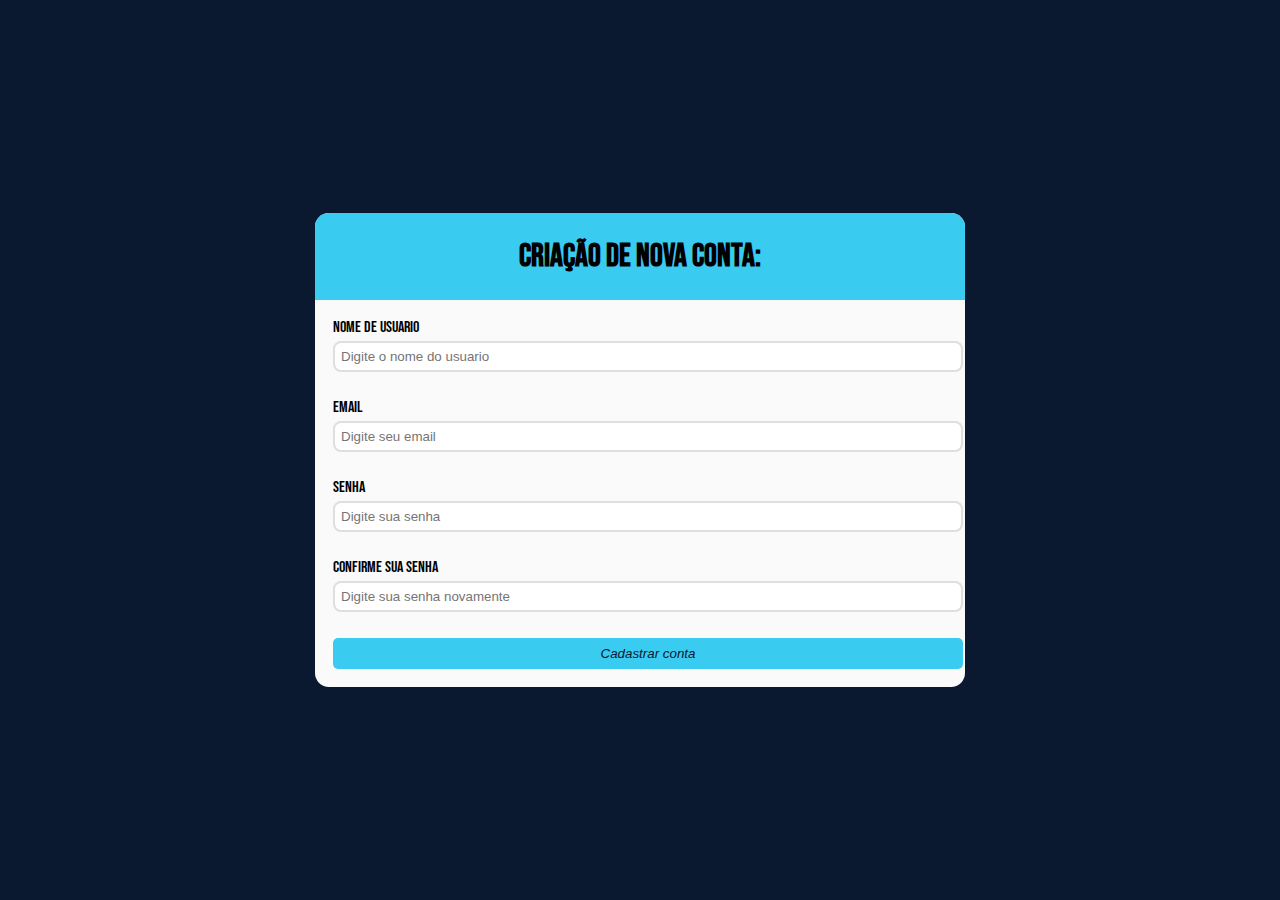
<file: index.html>
<!DOCTYPE html>
<html lang="en">
<head>
    <link rel="stylesheet" href="index.css">
    <link rel="icon" type="image/favicon" href="register-favicon.png">
    <meta charset="UTF-8">
    <meta name="viewport" content="width=device-width, initial-scale=1.0">
    <title>Formulario Teste - Registro</title>
</head>
<body>
    <div class="container">
    <section class="header">
        <h1>Criação de nova conta:</h1>
    </section>

    <form id="form" class="form">
        <div class="form-content">
            <label for="username">Nome de Usuario</label>
            <input type="text"
             id="username"
             placeholder="Digite o nome do usuario">
            <a>Aqui vai a mensagem de erro....</a>
        </div>

        <div class="form-content">
            <label for="email">Email</label>
            <input type="text"
             id="email"
             placeholder="Digite seu email ">
            <a>Aqui vai a mensagem de erro....</a>
        </div>

        <div class="form-content">
            <label for="password">Senha</label>
            <input type="password"
             id="password"
             placeholder="Digite sua senha">
            <a>Aqui vai a mensagem de erro....</a>
        </div>

               <div class="form-content">
            <label for="password-confirmation">Confirme sua senha</label>
            <input type="password"
             id="password-confirmation"
             placeholder="Digite sua senha novamente">
            <a>Aqui vai a mensagem de erro....</a>
        </div>

        <a href="congratulations.html">
        <button>Cadastrar conta</button>
        </a>
    </form>
    </div>

    <script src="index.js">

    </script>
</body>
</html>
</file>
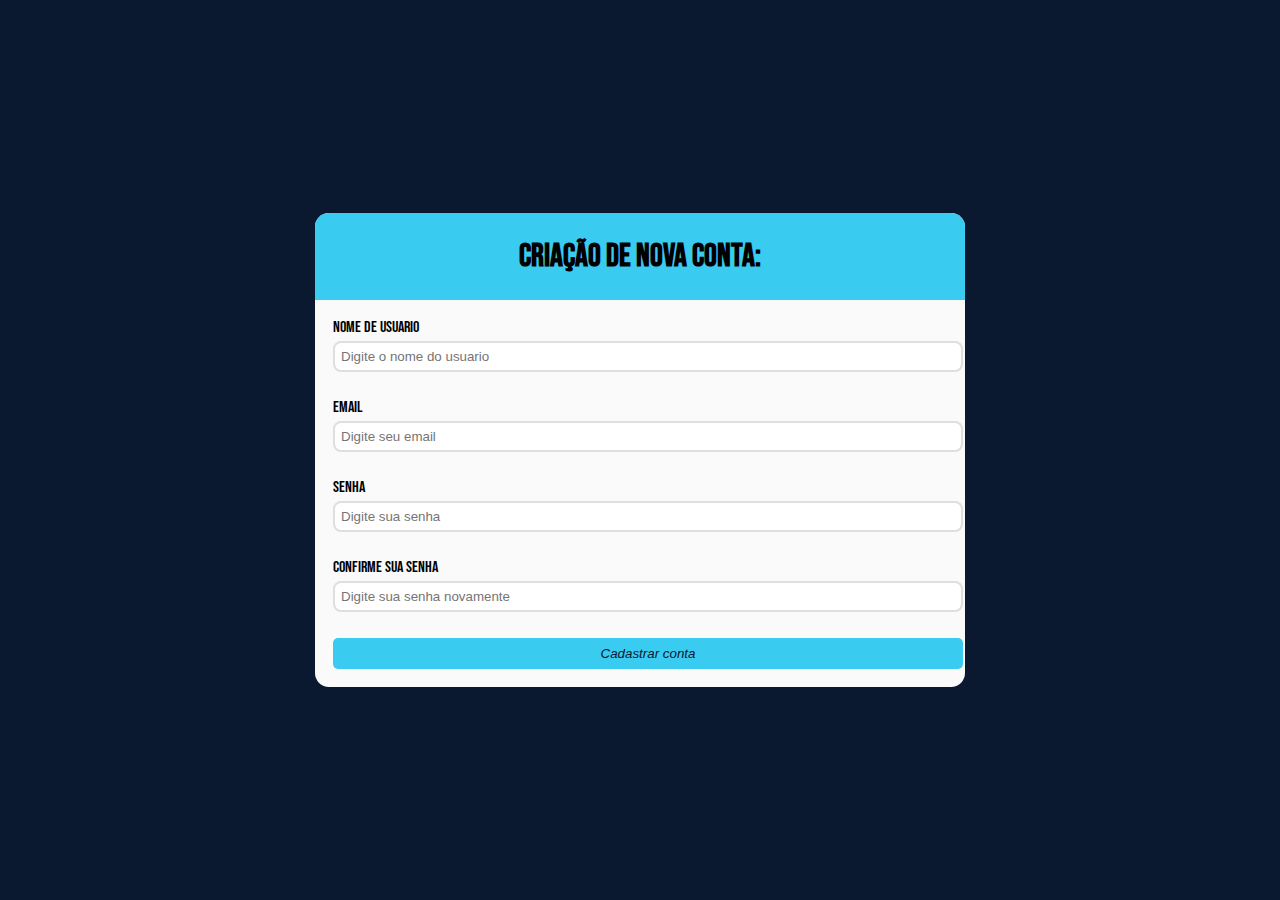
<file: inner.html>
<!DOCTYPE html>
<html lang="en">
<head>
    <link rel="stylesheet" href="index.css">
    <link rel="icon" type="image/favicon" href="register-favicon.png">
    <meta charset="UTF-8">
    <meta name="viewport" content="width=device-width, initial-scale=1.0">
    <title>Formulario Teste - Registro</title>
</head>
<body>
    <div class="container">
    <section class="header">
        <h1>Criação de nova conta:</h1>
    </section>

    <form id="form" class="form">
        <div class="form-content">
            <label for="username">Nome de Usuario</label>
            <input type="text"
             id="username"
             placeholder="Digite o nome do usuario">
            <a>Aqui vai a mensagem de erro....</a>
        </div>

        <div class="form-content">
            <label for="email">Email</label>
            <input type="text"
             id="email"
             placeholder="Digite seu email ">
            <a>Aqui vai a mensagem de erro....</a>
        </div>

        <div class="form-content">
            <label for="password">Senha</label>
            <input type="password"
             id="password"
             placeholder="Digite sua senha">
            <a>Aqui vai a mensagem de erro....</a>
        </div>

               <div class="form-content">
            <label for="password-confirmation">Confirme sua senha</label>
            <input type="password"
             id="password-confirmation"
             placeholder="Digite sua senha novamente">
            <a>Aqui vai a mensagem de erro....</a>
        </div>

        <a href="congratulations.html">
        <button>Cadastrar conta</button>
        </a>
    </form>
    </div>

    <script src="inner.js">

    </script>
</body>
</html>
</file>
<file: index.css>
@import url('https://fonts.googleapis.com/css2?family=Bebas+Neue&display=swap');



*{
    margin: 0;
    box-sizing: initial;
}

body{
    font-family: "Bebas Neue", sans-serif;
    background-color: #0a192f;
    width: 100%;
    display: flex;
    min-height: 100vh;
    justify-content: center;
    align-items: center;
}

.container{
    font-display: inherit;
    background-color: #fafafa;
    border-radius: 14px;
    margin: 14px;
    max-width: 650px;
    width: 100%;
    box-sizing: 0 3px 5px rgba(0,0,0, 0.5);
    overflow: hidden;
}

.header{
    background: #3acbf0;
    padding: 24px;
    text-align: center;
}

.form{
    padding:18px;
}

.form-content{
    margin-bottom: 8px;
    padding-bottom:18px ;
    position: relative;
}

.form-content label{
    display: inline-block;
    margin-bottom: 4px;
}

.form-content input{
    display: block;
    width: 100%;
    border-radius: 8px;
    padding: 6px;
    border: 2px solid #dfdfdf
}

.form-content a{
    position: absolute;
    bottom: -8px;
    left: 0;
    visibility: hidden;
}

button{
    background-color: #3acbf0;
    color: #0a192f;
    border: none;
    border-radius: 5px;
    font-style: oblique;
    cursor: pointer;
    padding: 8px;
    width: 100%;
}

.form-content.error input{
    border-color: red;
}

.form-content.error a{
    color: red;
    visibility: visible;
}
</file>
